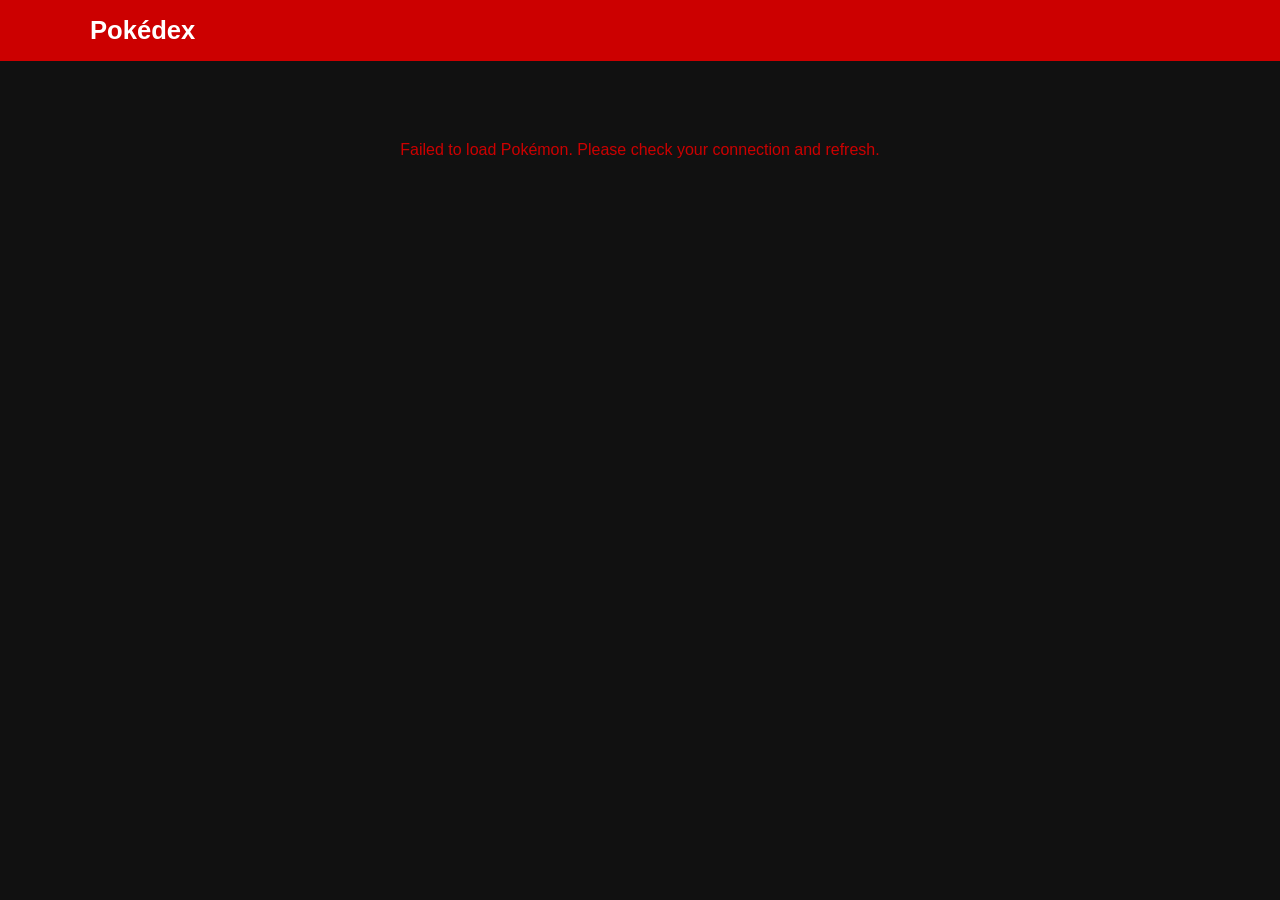
<file: index.html>
<!DOCTYPE html>
<html lang="en">
<head>
  <meta charset="UTF-8" />
  <meta name="viewport" content="width=device-width, initial-scale=1.0" />
  <title>Pokédex</title>
  <link rel="stylesheet" href="styles.css" />
</head>
<body>
  <header class="site-header">
    <div class="header-inner">
      <h1>Pokédex</h1>
    </div>
  </header>

  <main class="container">
    <div id="loading" class="loading">
      <div class="pokeball-spinner"></div>
      <p>Loading Pokémon…</p>
    </div>
    <div id="pokemon-grid" class="pokemon-grid" hidden></div>
    <p id="error-msg" class="error-msg" hidden>Failed to load Pokémon. Please check your connection and refresh.</p>
  </main>

  <script src="app.js"></script>
</body>
</html>
</file>
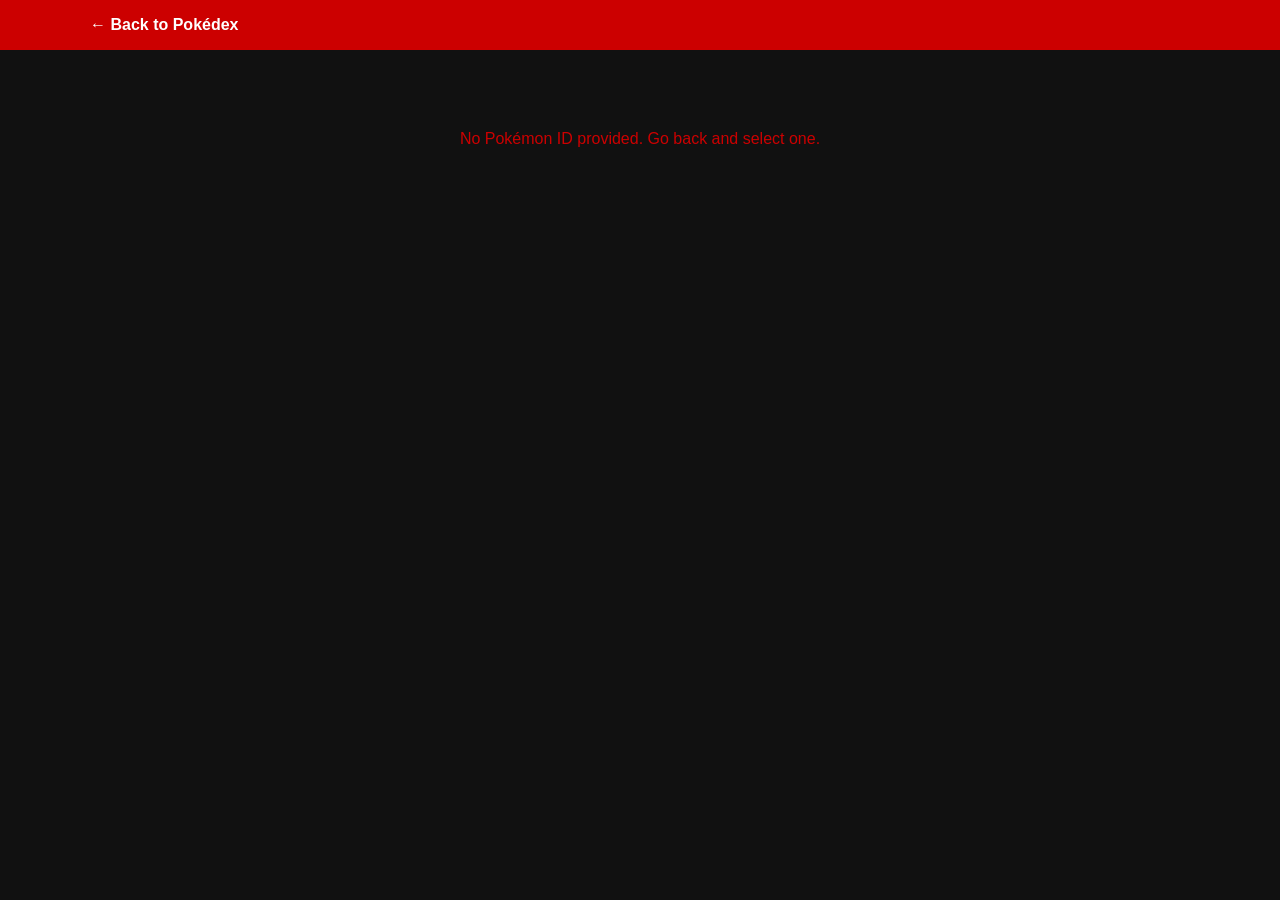
<file: details.html>
<!DOCTYPE html>
<html lang="en">
<head>
  <meta charset="UTF-8" />
  <meta name="viewport" content="width=device-width, initial-scale=1.0" />
  <title>Pokémon Details</title>
  <link rel="stylesheet" href="styles.css" />
</head>
<body>
  <header class="site-header">
    <div class="header-inner">
      <a href="index.html" class="back-btn">&#8592; Back to Pokédex</a>
    </div>
  </header>

  <main class="container">
    <div id="loading" class="loading">
      <div class="pokeball-spinner"></div>
      <p>Loading Pokémon…</p>
    </div>
    <div id="pokemon-details" hidden></div>
    <p id="error-msg" class="error-msg" hidden>Failed to load Pokémon details. Please check your connection and refresh.</p>
  </main>

  <script src="app.js"></script>
</body>
</html>
</file>
<file: styles.css>
* {
  box-sizing: border-box;
  margin: 0;
  padding: 0;
}

body {
  font-family: 'Segoe UI', sans-serif;
  background: #111;
  color: #eee;
}

/* Header */
.site-header {
  background: #cc0000;
  padding: 1rem 2rem;
}

.header-inner {
  max-width: 1100px;
  margin: 0 auto;
  display: flex;
  align-items: center;
  gap: 1rem;
}


h1 {
  color: #fff;
  font-size: 1.6rem;
}

/* Back button */
.back-btn {
  color: #fff;
  text-decoration: none;
  font-size: 1rem;
  font-weight: bold;
}

.back-btn:hover { text-decoration: underline; }

/* Main container */
.container {
  max-width: 1100px;
  margin: 2rem auto;
  padding: 0 1.5rem;
}

/* Loading */
.loading {
  text-align: center;
  padding: 4rem 0;
  color: #888;
}

.pokeball-spinner {
  width: 50px;
  height: 50px;
  border-radius: 50%;
  border: 5px solid #cc0000;
  border-top-color: transparent;
  animation: spin 0.8s linear infinite;
  margin: 0 auto 1rem;
}

@keyframes spin { to { transform: rotate(360deg); } }

/* ── Flexbox card layout ── */
.pokemon-grid {
  display: flex;
  flex-wrap: wrap;
  gap: 1rem;
  justify-content: center;
}

/* Card */
.pokemon-card {
  background: #1e1e1e;
  border: 1px solid #333;
  border-radius: 10px;
  padding: 1.2rem;
  width: 160px;
  display: flex;
  flex-direction: column;
  align-items: center;
  gap: 0.5rem;
  transition: box-shadow 0.2s;
}

.pokemon-card:hover {
  box-shadow: 0 4px 16px rgba(204,0,0,0.3);
}

.pokemon-card img {
  width: 90px;
  height: 90px;
  object-fit: contain;
}

.pokemon-id {
  font-size: 0.75rem;
  color: #999;
}

.pokemon-card h3 {
  font-size: 0.95rem;
  text-align: center;
  text-transform: capitalize;
  color: #eee;
}

.btn {
  background: #cc0000;
  color: #fff;
  text-decoration: none;
  padding: 0.4rem 1rem;
  border-radius: 6px;
  font-size: 0.8rem;
  font-weight: bold;
  margin-top: 0.3rem;
  transition: background 0.2s;
}

.btn:hover { background: #aa0000; }

/* ── Details page ── */
.details-wrapper {
  background: #1e1e1e;
  border: 1px solid #333;
  border-radius: 10px;
  padding: 2rem;
  display: flex;
  flex-wrap: wrap;
  gap: 2rem;
}

.details-image-col {
  display: flex;
  flex-direction: column;
  align-items: center;
  gap: 0.6rem;
  min-width: 200px;
}

.details-image-col img {
  width: 200px;
  height: 200px;
  object-fit: contain;
}

.details-number { font-size: 0.9rem; color: #999; }

.details-name {
  font-size: 1.8rem;
  font-weight: 800;
  text-transform: capitalize;
}

/* Types */
.types {
  display: flex;
  gap: 0.5rem;
  flex-wrap: wrap;
  justify-content: center;
}

.type {
  padding: 0.25rem 0.8rem;
  border-radius: 999px;
  font-size: 0.78rem;
  font-weight: bold;
  text-transform: uppercase;
  color: #fff;
}

.type-normal   { background: #9099a1; }
.type-fire     { background: #ff9c54; }
.type-water    { background: #4d90d5; }
.type-grass    { background: #63bc5a; }
.type-electric { background: #f4d23c; color: #333; }
.type-ice      { background: #74cec0; }
.type-fighting { background: #ce4069; }
.type-poison   { background: #ab6ac8; }
.type-ground   { background: #d97746; }
.type-flying   { background: #89aae3; }
.type-psychic  { background: #f97176; }
.type-bug      { background: #90c12c; }
.type-rock     { background: #c7b78b; }
.type-ghost    { background: #5269ac; }
.type-dragon   { background: #0a6dc4; }
.type-dark     { background: #5a5465; }
.type-steel    { background: #5a8ea2; }
.type-fairy    { background: #ec8fe6; }

/* Details right column */
.details-info-col {
  flex: 1;
  min-width: 260px;
  display: flex;
  flex-direction: column;
  gap: 1.5rem;
}

.section-title {
  font-size: 0.85rem;
  font-weight: bold;
  text-transform: uppercase;
  letter-spacing: 1px;
  color: #cc0000;
  margin-bottom: 0.6rem;
  border-bottom: 1px solid #eee;
  padding-bottom: 0.3rem;
}

/* Profile tiles */
.info-grid {
  display: flex;
  flex-wrap: wrap;
  gap: 0.6rem;
}

.info-tile {
  background: #2a2a2a;
  border: 1px solid #333;
  border-radius: 8px;
  padding: 0.6rem 1rem;
  text-align: center;
  min-width: 90px;
}

.info-tile .label { font-size: 0.72rem; color: #888; }
.info-tile .value { font-size: 1.1rem; font-weight: bold; color: #eee; }

/* Abilities */
.abilities { display: flex; flex-wrap: wrap; gap: 0.4rem; }

.ability-tag {
  background: #2a2a2a;
  border: 1px solid #444;
  border-radius: 6px;
  padding: 0.3rem 0.75rem;
  font-size: 0.82rem;
  text-transform: capitalize;
  color: #eee;
}

.ability-tag.hidden-ability {
  border-color: #cc0000;
  color: #cc0000;
}

/* Stats */
.stats-list { display: flex; flex-direction: column; gap: 0.6rem; }

.stat-row {
  display: flex;
  align-items: center;
  gap: 0.75rem;
}

.stat-label {
  width: 90px;
  font-size: 0.8rem;
  color: #aaa;
  flex-shrink: 0;
}

.stat-bar-track {
  flex: 1;
  background: #333;
  border-radius: 999px;
  height: 8px;
  overflow: hidden;
}

.stat-bar-fill {
  height: 100%;
  background: #cc0000;
  border-radius: 999px;
}

.stat-value {
  width: 32px;
  font-size: 0.82rem;
  font-weight: bold;
  text-align: right;
}

/* Moves */
.moves-grid { display: flex; flex-wrap: wrap; gap: 0.4rem; }

.move-tag {
  background: #2a2a2a;
  border: 1px solid #444;
  border-radius: 5px;
  padding: 0.2rem 0.6rem;
  font-size: 0.76rem;
  text-transform: capitalize;
  color: #ccc;
}

/* Error */
.error-msg {
  text-align: center;
  color: #cc0000;
  padding: 3rem 0;
  font-size: 1rem;
}
</file>
